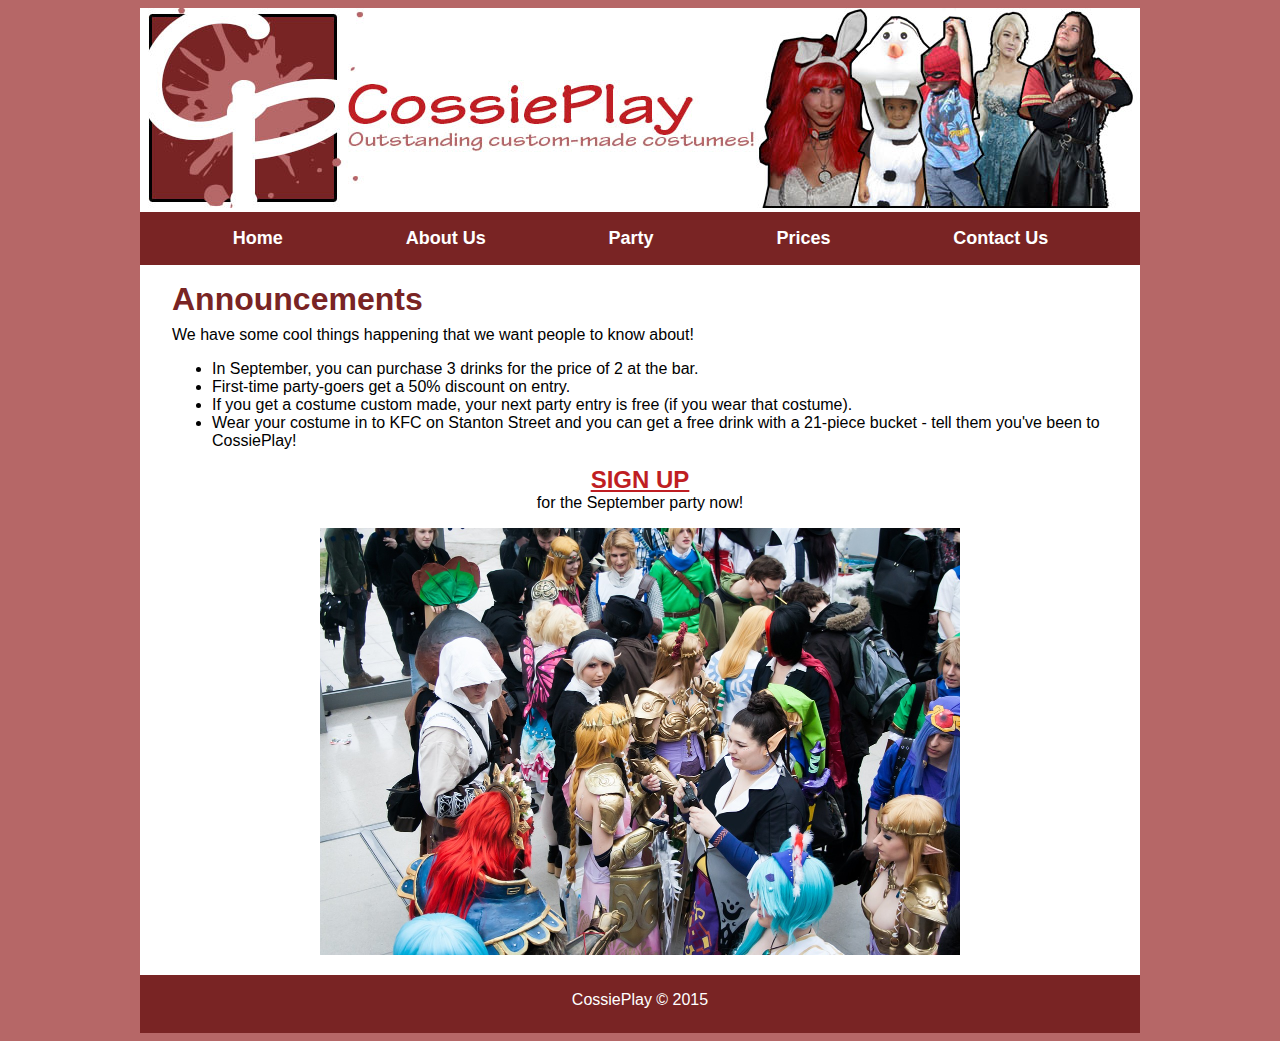
<file: index.html>
<!doctype html>
<html>
<head>
<meta charset="UTF-8">
<title>CossiePlay: Home</title>
<link href="style1.css" rel="stylesheet" type="text/css">
</head>

<body>
<div class="container">
	<div class="header">
   	  	<p><img src="images/header.jpg" width="1000" height="200" alt="CossiePlay header"/></p>
    </div><!-- end of header div -->
    
    <div class="navigation">
		<ul>
    		<li><a href="index.html">Home</a></li>
        	<li><a href="about.html">About Us</a></li>
            <li><a href="party.html">Party</a></li>
            <li><a href="prices.html">Prices</a></li>
        	<li><a href="contact.html">Contact Us</a></li>
    	</ul>
 	</div><!-- end of navigation div -->
 
 	<div id="bodycontent">
    	<h1>Announcements</h1>
        <p>We have some cool things happening that we want people to know about!</p>
        <ul>
        	<li>In September, you can purchase 3 drinks for the price of 2 at the bar.</li>
            <li>First-time party-goers get a 50% discount on entry.</li>
            <li>If you get a costume custom made, your next party entry is free (if you wear that costume).</li>
            <li>Wear your costume in to KFC on Stanton Street and you can get a free drink with a 21-piece bucket - tell them you've been to CossiePlay!</li>
         </ul>
         
         <div id="homephoto">
         	<p><strong><a href="party.html">SIGN UP</a></strong><br>
            for the September party now!</p>
         	<p><img src="images/book-fair-678264_1280.jpg" width="640" height="427" alt="Group of party-goers"/></p>
         </div><!-- end to homephoto div -->
    </div><!-- end of bodycontent div -->
    
    <div id="footer">
    	<p>CossiePlay &copy; 2015</p>
    </div><!-- end of footer div -->
</div><!-- end of container div -->
</body>
</html>
</file>
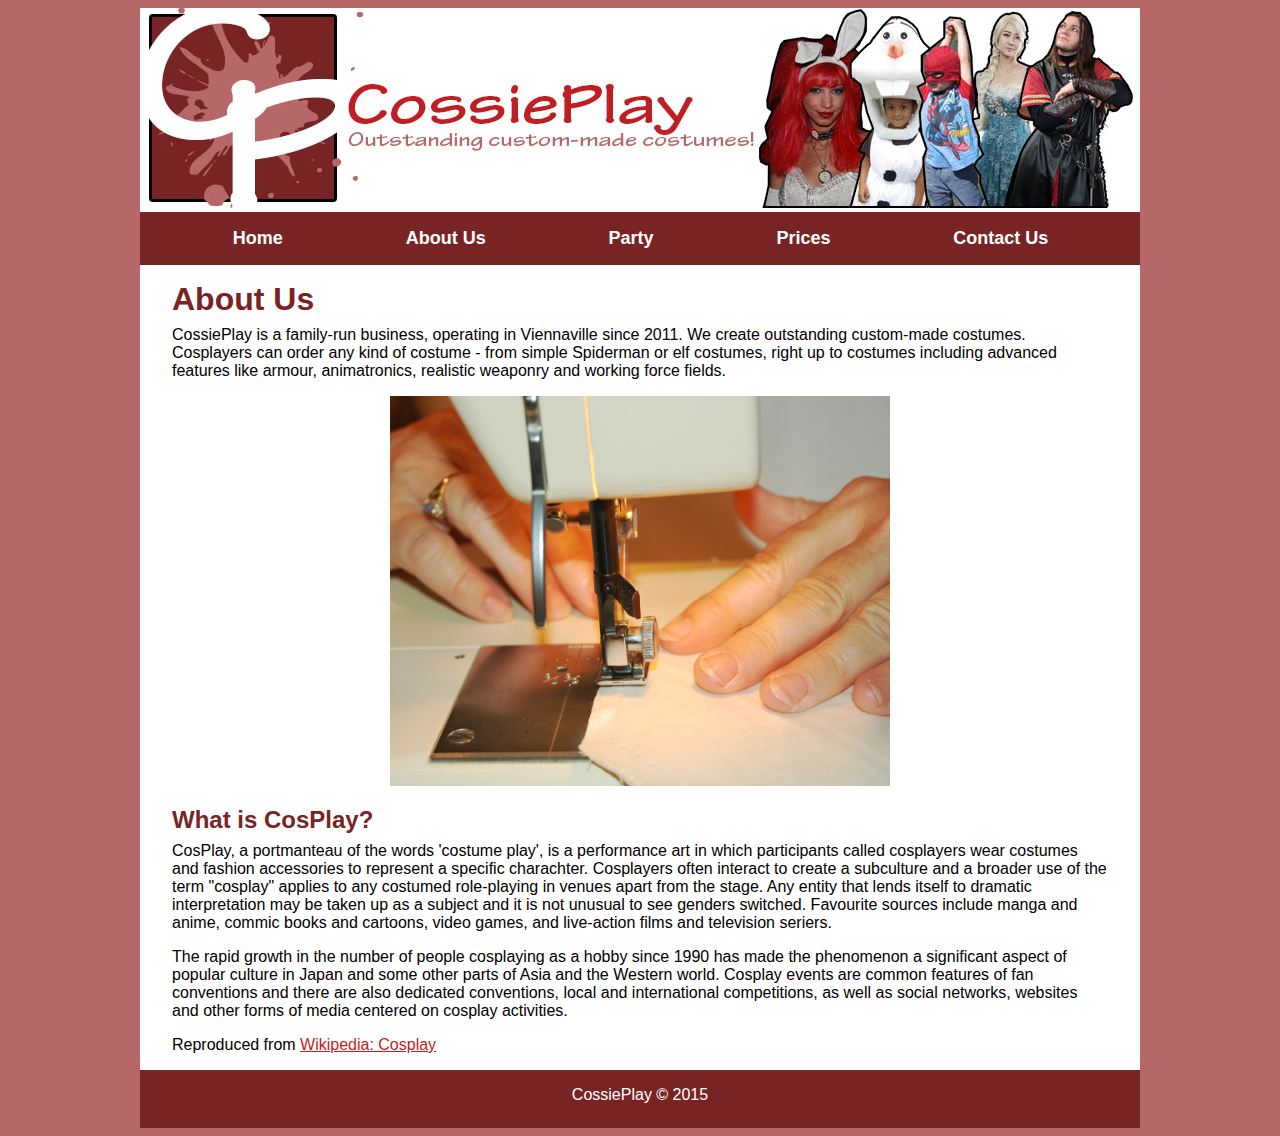
<file: about.html>
<!doctype html>
<html>
<head>
<meta charset="UTF-8">
<title>CossiePlay: About</title>
<link href="style1.css" rel="stylesheet" type="text/css">
</head>

<body>
<div class="container">
	<div class="header">
   	  	<p><img src="images/header.jpg" width="1000" height="200" alt="CossiePlay header"/></p>
    </div><!-- end of header div -->
    
    <div class="navigation">
		<ul>
    		<li><a href="index.html">Home</a></li>
        	<li><a href="about.html">About Us</a></li>
            <li><a href="party.html">Party</a></li>
            <li><a href="prices.html">Prices</a></li>
        	<li><a href="contact.html">Contact Us</a></li>
    	</ul>
 	</div><!-- end of navigation div -->
    
    <div id="bodycontent">
    	<h1>About Us</h1>
        <p>CossiePlay is a family-run business, operating in Viennaville since 2011. We create outstanding custom-made costumes. Cosplayers can order any kind of costume - from simple Spiderman or elf costumes, right up to costumes including advanced features like armour, animatronics, realistic weaponry and working force fields.</p>
        
        <div id="sewing">
        	<p><img src="images/sewing-hands-1418016.jpg" width="500" height="390" alt="Sewing hands"/></p>
        </div><!-- end of sewing picture div -->
        
        <h2>What is CosPlay?</h2>
        <p>CosPlay, a portmanteau of the words 'costume play', is a performance art in which participants called cosplayers wear costumes and fashion accessories to represent a specific charachter. Cosplayers often interact to create a subculture and a broader use of the term "cosplay" applies to any costumed role-playing in venues apart from the stage. Any entity that lends itself to dramatic interpretation may be taken up as a subject and it is not unusual to see genders switched. Favourite sources include manga and anime, commic books and cartoons, video games, and live-action films and television seriers.</p>
        <p>The rapid growth in the number of people cosplaying as a hobby since 1990 has made the phenomenon a significant aspect of popular culture in Japan and some other parts of Asia and the Western world. Cosplay events are common features of fan conventions and there are also dedicated conventions, local and international competitions, as well as social networks, websites and other forms of media centered on cosplay activities.</p>
      <p>Reproduced from <a href="https://en.wikipedia.org/wiki/Cosplay">Wikipedia: Cosplay</a></p>
	</div><!-- end of bodycontent div -->
    
    <div id="footer">
    	<p>CossiePlay &copy; 2015</p>
    </div><!-- end of footer div -->
</div><!-- end of container div -->     
</body>
</html>
</file>
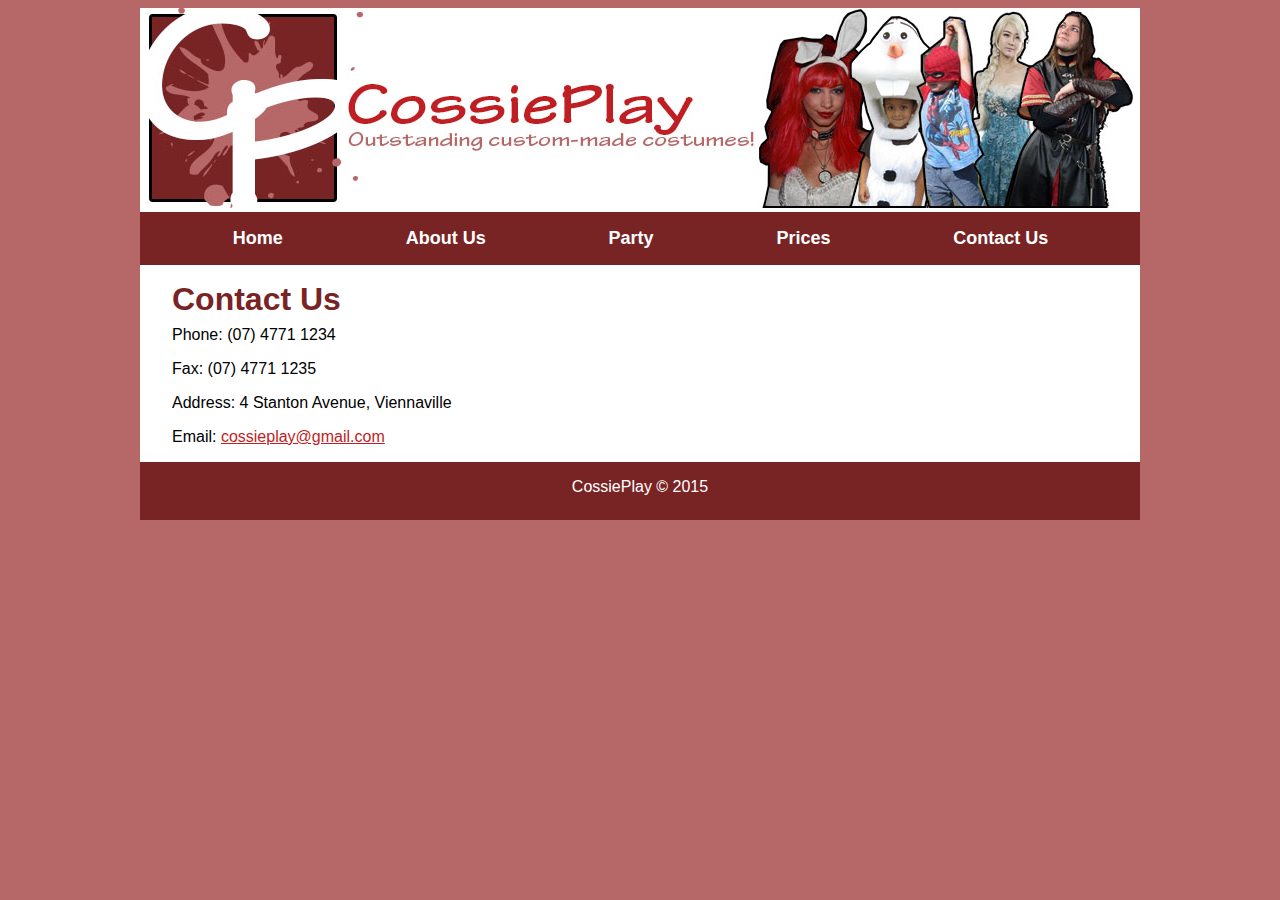
<file: contact.html>
<!doctype html>
<html>
<head>
<meta charset="UTF-8">
<title>CossiePlay: Contact</title>
<link href="style1.css" rel="stylesheet" type="text/css">
</head>

<body>
<div class="container">
	<div class="header">
   	  	<p><img src="images/header.jpg" width="1000" height="200" alt="CossiePlay header"/></p>
    </div><!-- end of header div -->
    
    <div class="navigation">
		<ul>
    		<li><a href="index.html">Home</a></li>
        	<li><a href="about.html">About Us</a></li>
            <li><a href="party.html">Party</a></li>
            <li><a href="prices.html">Prices</a></li>
        	<li><a href="contact.html">Contact Us</a></li>
    	</ul>
 	</div><!-- end of navigation div -->
    
    <div id="bodycontent">
    	<h1>Contact Us</h1>
        <p>Phone: (07) 4771 1234</p>
        <p>Fax: (07) 4771 1235</p>
        <p>Address: 4 Stanton Avenue, Viennaville</p>
        <p>Email: <a href="mailto:cossieplay@gmail.com">cossieplay@gmail.com</a></p>
    </div><!-- end to body content div -->
    
    <div id="footer">
    	<p>CossiePlay &copy; 2015</p>
    </div><!-- end of footer div -->
</div><!-- end of container div -->    
</body>
</html>
</file>
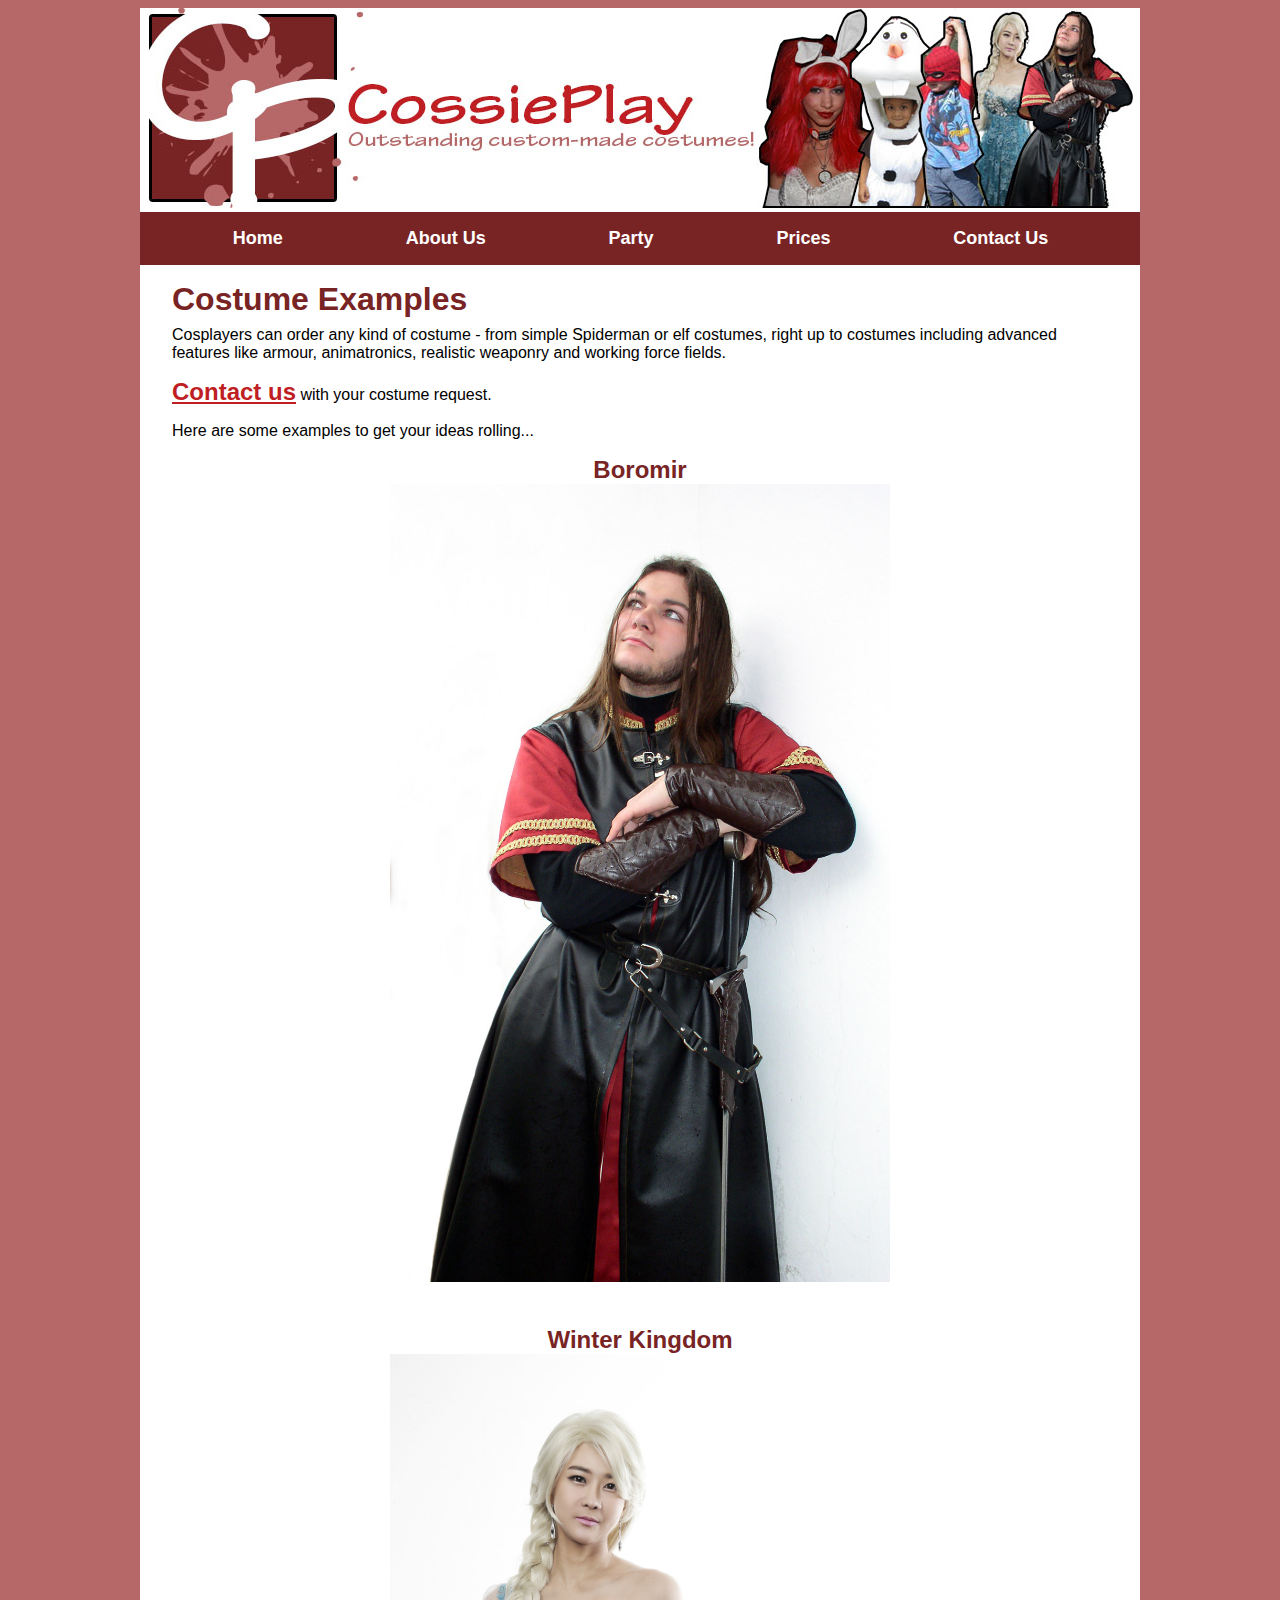
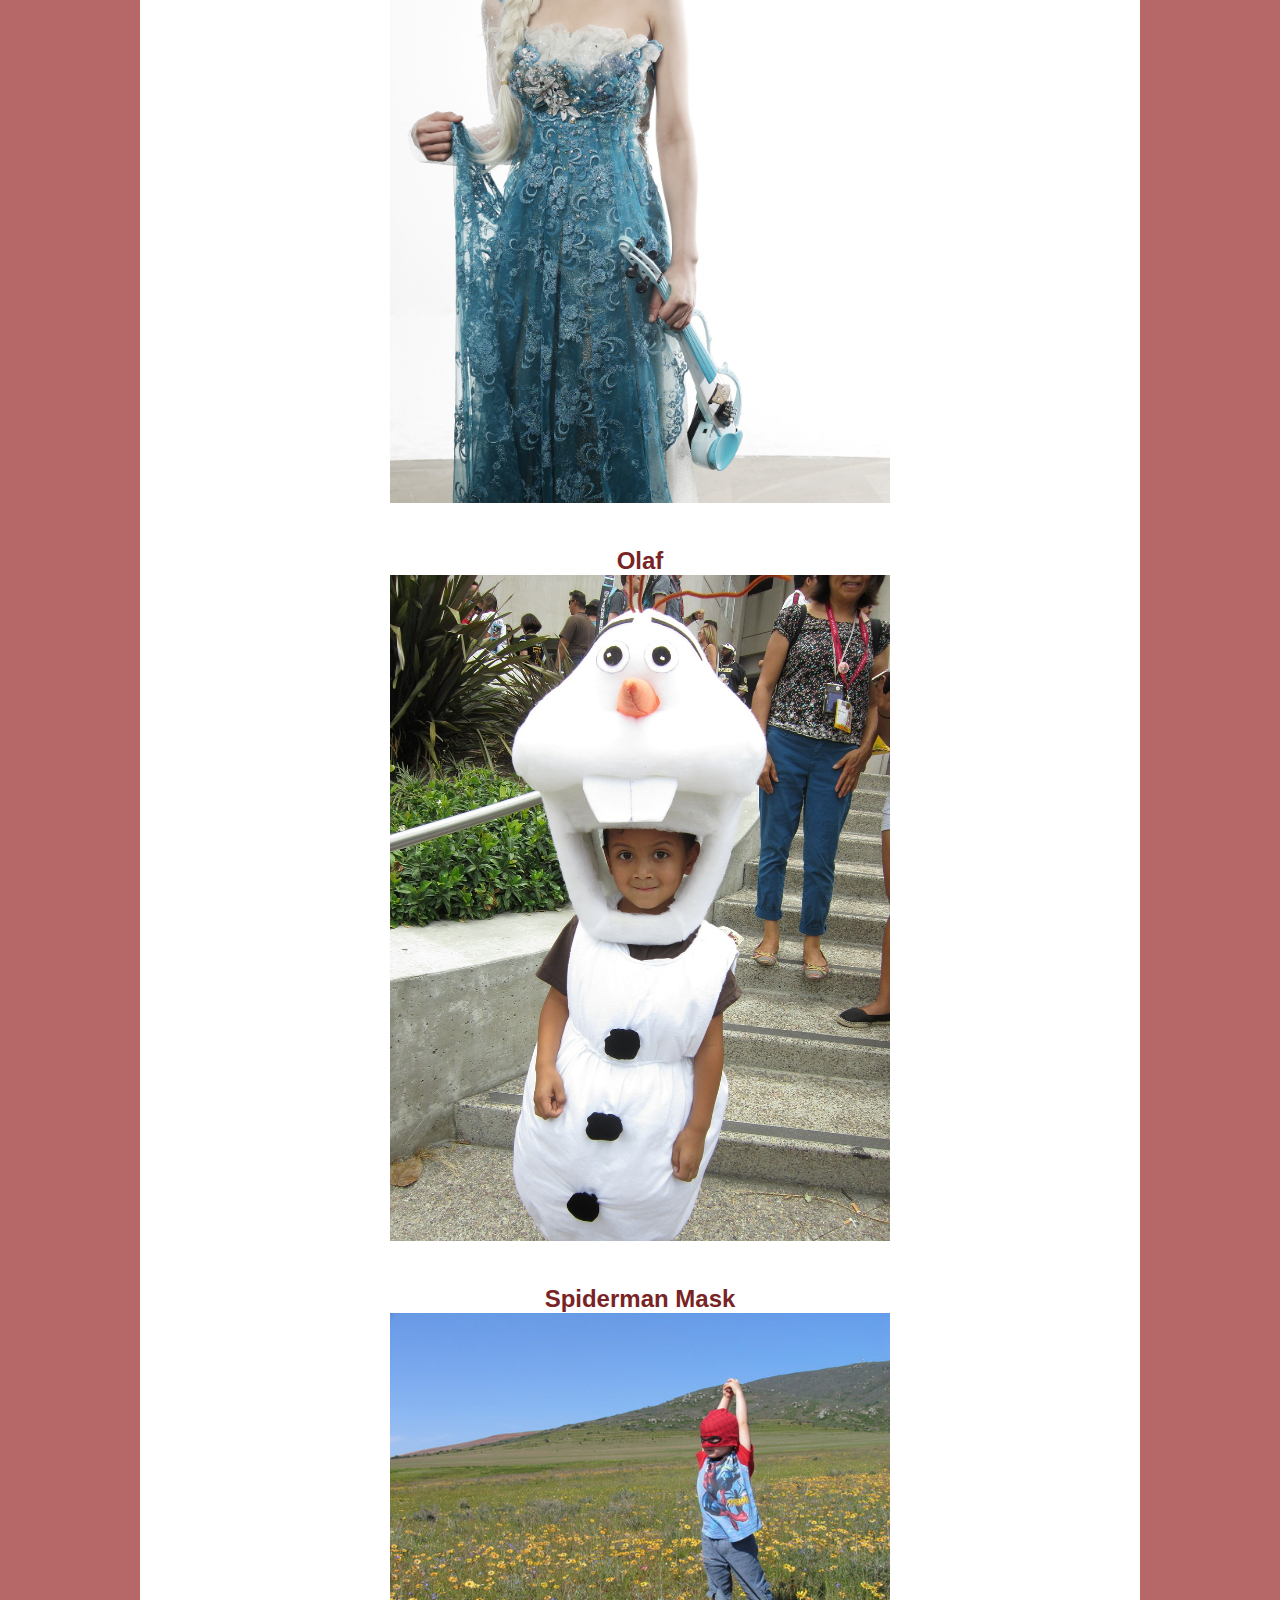
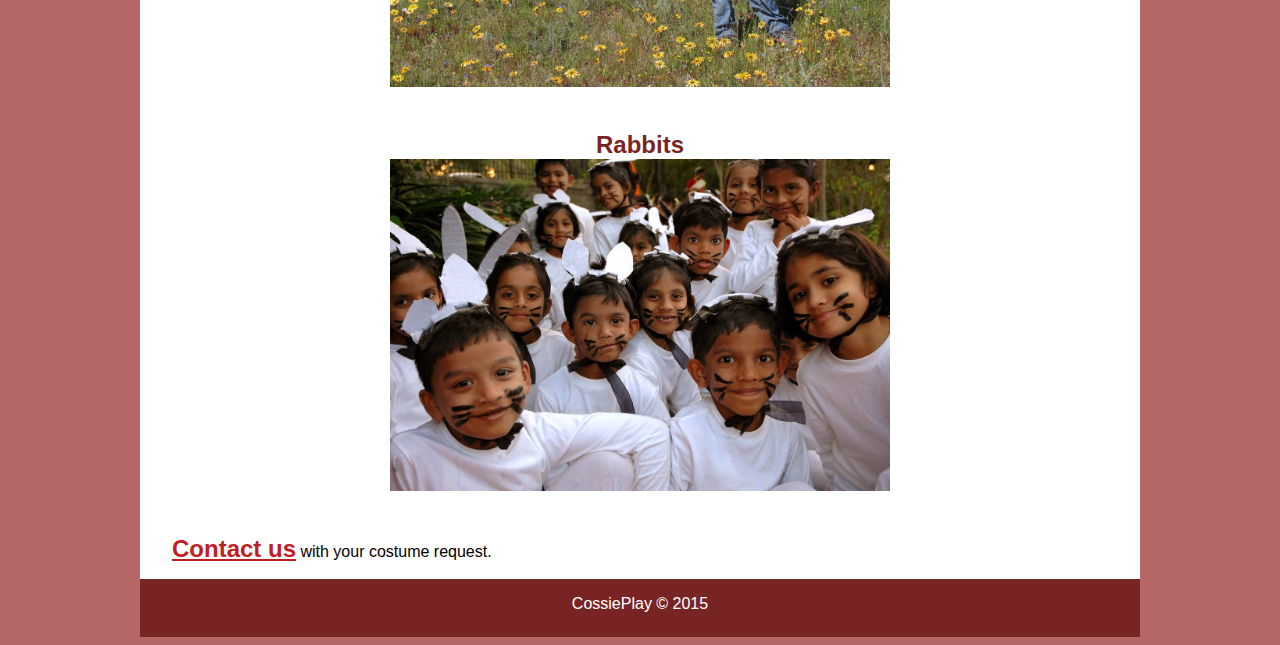
<file: examples.html>
<!doctype html>
<html>
<head>
<meta charset="UTF-8">
<title>CossiePlay: Costumes</title>
<link href="style1.css" rel="stylesheet" type="text/css">
</head>

<body>
<div class="container">
	<div class="header">
   	  	<p><img src="images/header.jpg" width="1000" height="200" alt="CossiePlay header"/></p>
    </div><!-- end of header div -->
    
    <div class="navigation">
		<ul>
    		<li><a href="index.html">Home</a></li>
        	<li><a href="about.html">About Us</a></li>
            <li><a href="party.html">Party</a></li>
            <li><a href="prices.html">Prices</a></li>
        	<li><a href="contact.html">Contact Us</a></li>
    	</ul>
 	</div><!-- end of navigation div -->
    
    <div id="bodycontent">
    	<h1>Costume Examples</h1>
        <p>Cosplayers can order any kind of costume - from simple Spiderman or elf costumes, right up to costumes including advanced features like armour, animatronics, realistic weaponry and working force fields.</p>
        <p><strong><a href="contact.html">Contact us</a></strong> with your costume request.</p>
        <p>Here are some examples to get your ideas rolling...</p>
        <div class="costumecontent">
        	<h2>Boromir</h2>
        	<p class="costume"><img src="images/boromir-4-1478698.jpg" width="500" height="798" alt="Boromir costume example"/></p>
            
            <h2>Winter Kingdom</h2>
        	<p class="costume"><img src="images/winter-kingdom-798279_1920.jpg" width="500" height="749" alt="Winter kingdom costume example"/></p>
        
        	<h2>Olaf</h2>
        	<p class="costume"><img src="images/olaf-630522_1280.jpg" width="500" height="666" alt="Olaf costume example"/></p>
        	       
        	<h2>Spiderman Mask</h2>
        	<p class="costume"><img src="images/spiderman-in-nature-2-1258899-640x480.jpg" width="500" height="374" alt="Spiderman mask"/></p>
            
            <h2>Rabbits</h2>
            <p class="costume"><img src="images/we-re-rabbits-1439192-1279x850.jpg" width="500" height="332" alt="Kids dressed as rabbits"/></p>
      </div><!-- end of costumecontent div -->
        
         <p><strong><a href="contact.html">Contact us</a></strong> with your costume request.</p>
         
	</div><!-- end to body content div -->
    
    <div id="footer">
    	<p>CossiePlay &copy; 2015</p>
    </div><!-- end of footer div -->
</div><!-- end of container div -->    
</body>
</html>
</file>
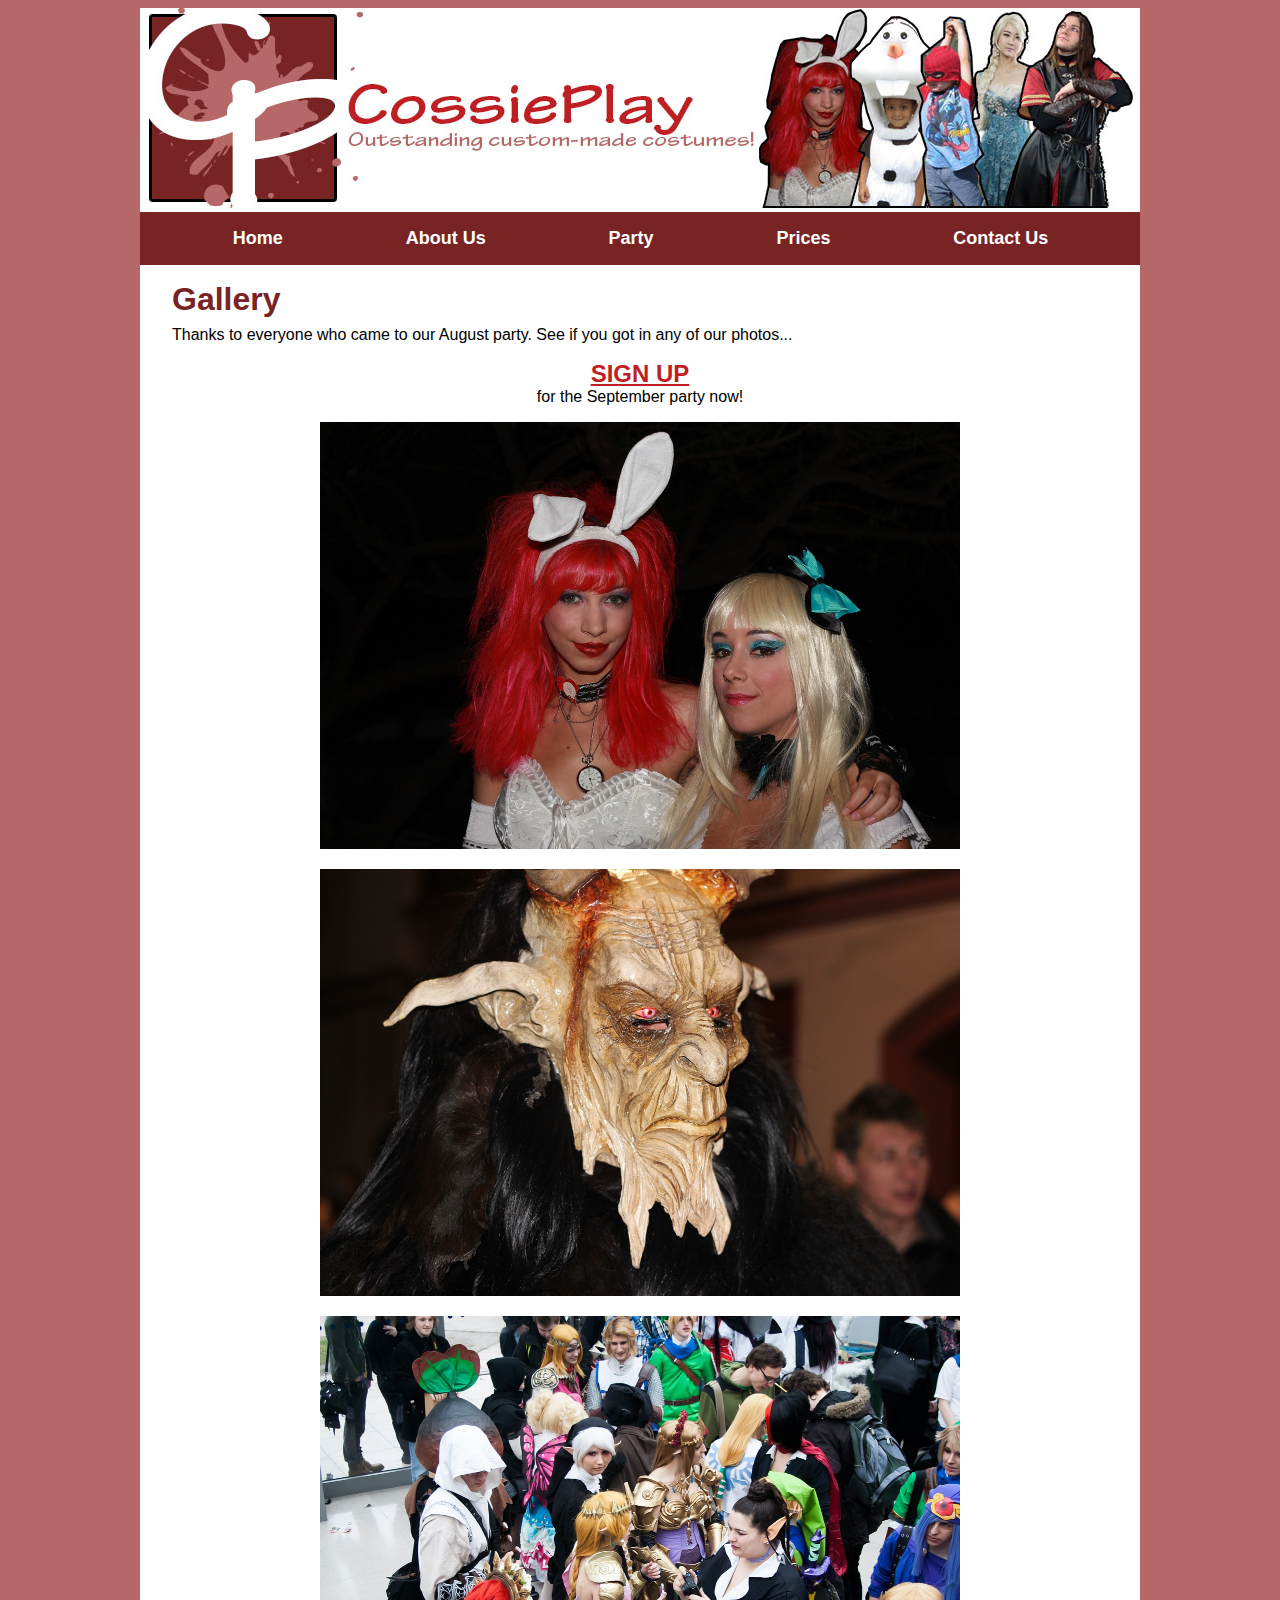
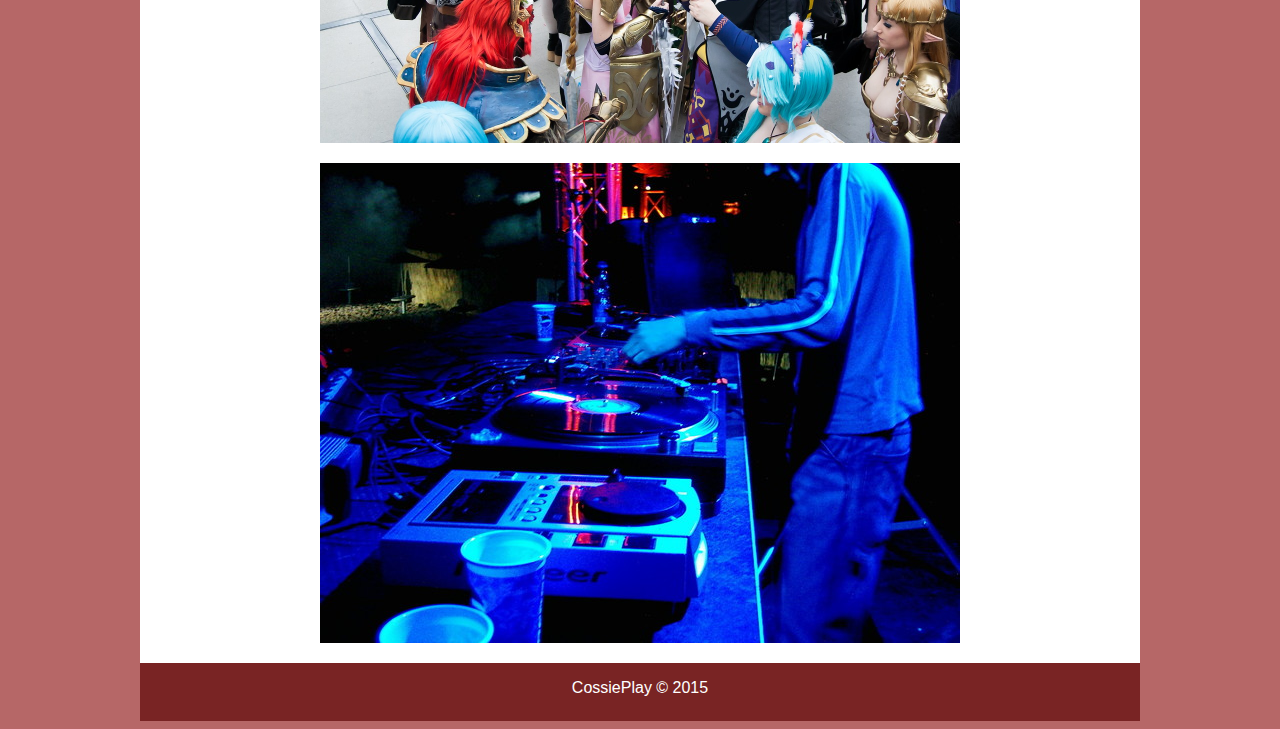
<file: gallery.html>
<!doctype html>
<html>
<head>
<meta charset="UTF-8">
<title>CossiePlay: Contact</title>
<link href="style1.css" rel="stylesheet" type="text/css">
</head>

<body>
<div class="container">
	<div class="header">
   	  	<p><img src="images/header.jpg" width="1000" height="200" alt="CossiePlay header"/></p>
    </div><!-- end of header div -->
    
    <div class="navigation">
		<ul>
    		<li><a href="index.html">Home</a></li>
        	<li><a href="about.html">About Us</a></li>
            <li><a href="party.html">Party</a></li>
            <li><a href="prices.html">Prices</a></li>
        	<li><a href="contact.html">Contact Us</a></li>
    	</ul>
 	</div><!-- end of navigation div -->
    
    <div id="bodycontent">
    	<h1>Gallery</h1>
        <p>Thanks to everyone who came to our August party. See if you got in any of our photos...</p>
        	<div class="gallery">
            	<p><strong><a href="party.html">SIGN UP</a></strong><br>
       			 for the September party now!</p>
        		<p><img src="images/alice-in-wonderland-872612_1280.jpg" width="640" height="427" alt="Bunny and Alice in Wonderland"/></p>
                <p><img src="images/devils-570861_1280.jpg" width="640" height="427" alt="Guy in devil mask"/></p>
       		 	<p><img src="images/book-fair-678264_1280.jpg" width="640" height="427" alt="Group of party-goers"/></p>
        		<p><img src="images/party-1506740-640x480.jpg" width="640" height="480" alt="DJ"/></p>
        	</div><!-- end to gallery div -->
	</div><!-- end to body content div -->
    
    <div id="footer">
    	<p>CossiePlay &copy; 2015</p>
    </div><!-- end of footer div -->
</div><!-- end of container div -->    
</body>
</html>
</file>
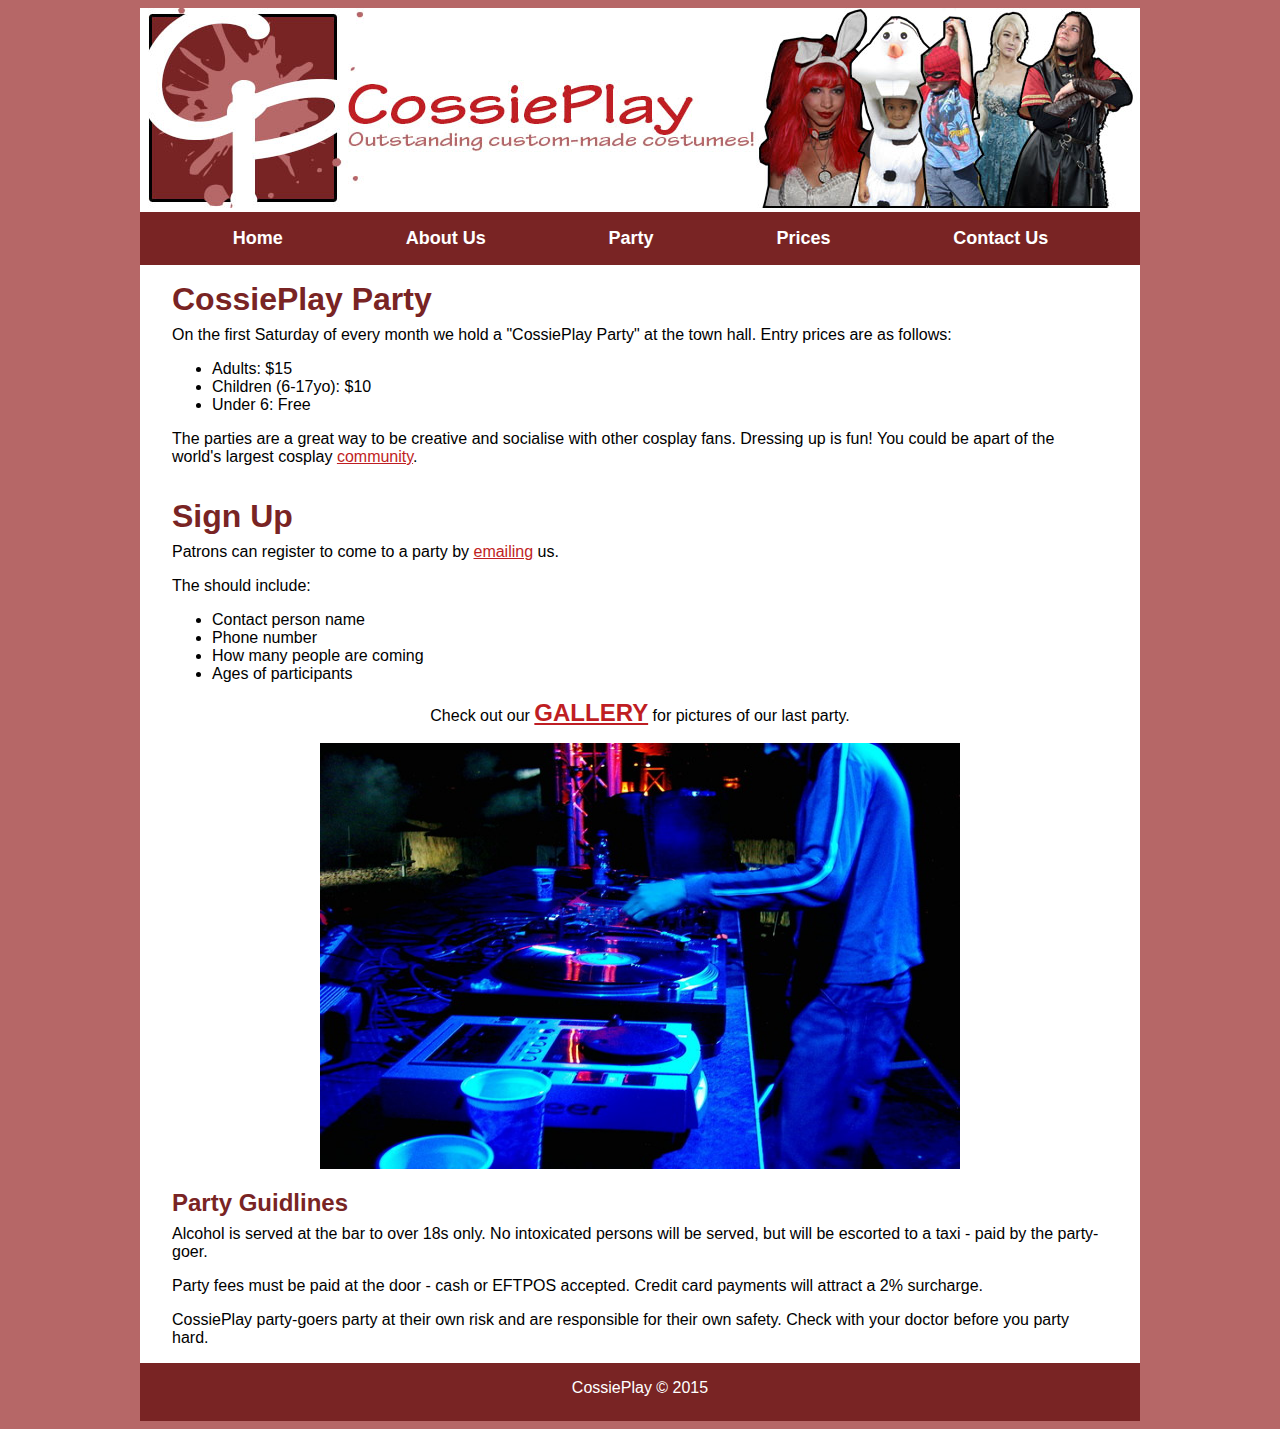
<file: party.html>
<!doctype html>
<html>
<head>
<meta charset="UTF-8">
<title>CossiePlay: Party</title>
<link href="style1.css" rel="stylesheet" type="text/css">
</head>

<body>
<div class="container">
	<div class="header">
   	  	<p><img src="images/header.jpg" width="1000" height="200" alt="CossiePlay header"/></p>
    </div><!-- end of header div -->
    
    <div class="navigation">
		<ul>
    		<li><a href="index.html">Home</a></li>
        	<li><a href="about.html">About Us</a></li>
            <li><a href="party.html">Party</a></li>
            <li><a href="prices.html">Prices</a></li>
        	<li><a href="contact.html">Contact Us</a></li>
    	</ul>
 	</div><!-- end of navigation div -->
    
    <div id="bodycontent">
    	 <h1>CossiePlay Party</h1>
         <p>On the first Saturday of every month we hold a "CossiePlay Party" at the town hall. Entry prices are as follows:</p>
         <ul>
     		<li>Adults: $15</li>
            <li>Children (6-17yo): $10</li>
            <li>Under 6: Free</li>
         </ul>
         <p>The parties are a great way to be creative and socialise with other cosplay fans. Dressing up is fun! You could be apart of the world's largest cosplay <a href="http://www.cosplay.com">community</a>.</p>
         
         <h1>Sign Up</h1>
         <p>Patrons can register to come to a party by <a href="mailto:cossieplay@gmail.com">emailing</a> us.</p>
         <p>The should include:</p>
         <ul>
         	<li>Contact person name</li>
            <li>Phone number</li>
            <li>How many people are coming</li>
            <li>Ages of participants</li>
          </ul>
          
          <div id="gallery">
          	<p>Check out our <strong><a href="gallery.html">GALLERY</a></strong> for pictures of our last party.</p>
            <p><img src="images/party-1506740-640x480.jpg" width="640" height="426" alt="DJ"/></p>
          </div><!-- end of gallery div -->
          
         <h2>Party Guidlines</h2>
          <p>Alcohol is served at the bar to over 18s only. No intoxicated persons will be served, but will be escorted to a taxi - paid by the party-goer.</p>
          <p>Party fees must be paid at the door - cash or EFTPOS accepted. Credit card payments will attract a 2% surcharge.</p>
         <p>CossiePlay party-goers party at their own risk and are responsible for their own safety. Check with your doctor before you party hard.</p>
    </div><!-- end to body content div -->
    
    <div id="footer">
    	<p>CossiePlay &copy; 2015</p>
    </div><!-- end of footer div -->
</div><!-- end of container div --> 
</body>
</html>
</file>
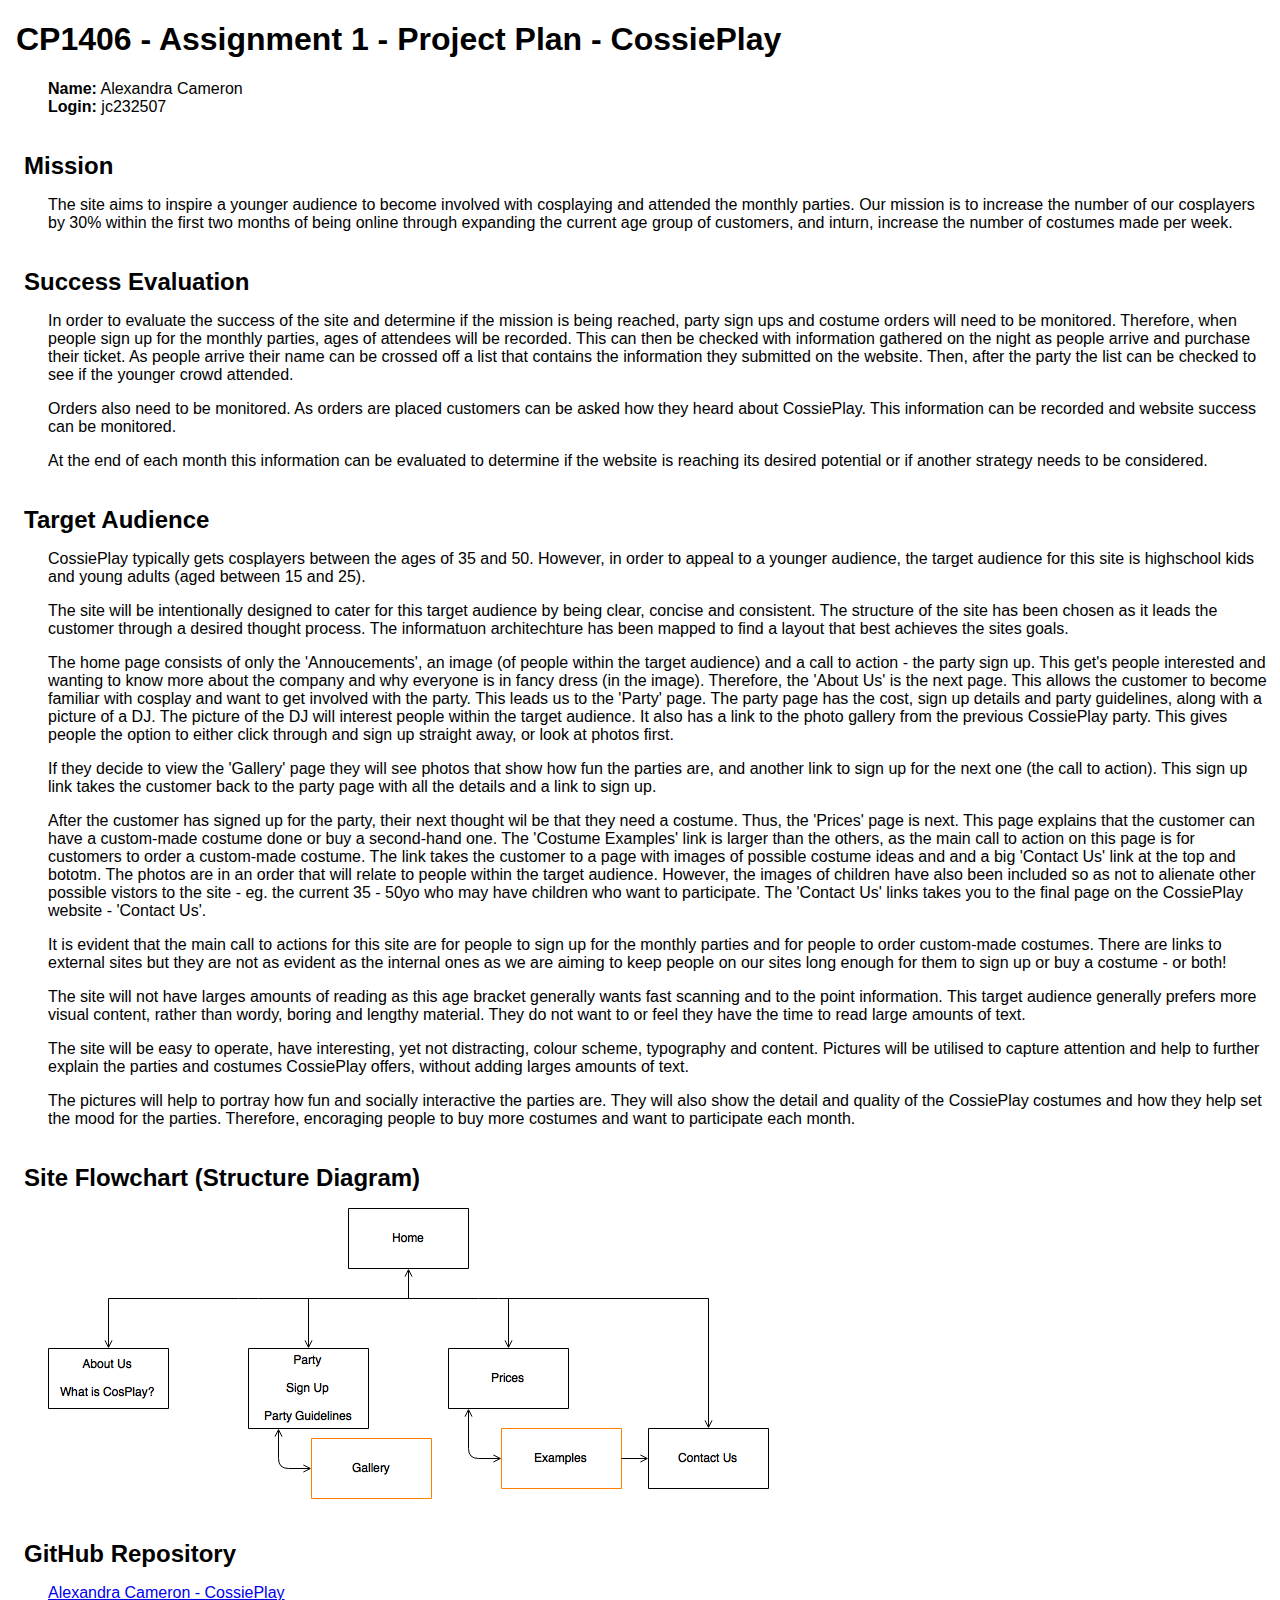
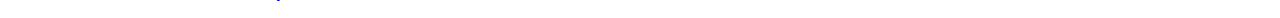
<file: plan.html>
<!doctype html>
<html>
<head>
<title>A1 Project Plan for Alexandra Cameron</title>
  <meta http-equiv="Content-Type" content="text/html; charset=iso-8859-1">
  <style type="text/css">
    body { font-family: Arial; margin-left: 3em; }
    h1, h2 { margin-left: -1em; }
    h2 { margin-top: 1.5em; margin-bottom: 0.5em; }
  </style>
</head>

<body>
<h1>CP1406 - Assignment 1 - Project Plan - CossiePlay</h1>
<p><strong>Name:</strong> Alexandra Cameron<br>
<strong>Login:</strong> jc232507</p>

<h2>Mission</h2>
<p>The site aims to inspire a younger audience to become involved with cosplaying and attended the monthly parties. Our mission is to increase the number of our cosplayers by 30% within the first two months of being online through expanding the current age group of customers, and inturn, increase the number of costumes made per week.</p>

<h2>Success Evaluation</h2>
<p>In order to evaluate the success of the site and determine if the mission is being reached, party sign ups and costume orders will need to be monitored. Therefore, when people sign up for the monthly parties, ages of attendees will be recorded. This can then be checked with information gathered on the night as people arrive and purchase their ticket. As people arrive their name can be crossed off a list that contains the information they submitted on the website. Then, after the party the list can be checked to see if the younger crowd attended.</p>
<p>Orders also need to be monitored. As orders are placed customers can be asked how they heard about CossiePlay. This information can be recorded and website success can be monitored.</p>
<p>At the end of each month this information can be evaluated to determine if the website is reaching its desired potential or if another strategy needs to be considered.
</p>

<h2>Target Audience</h2>
<p>CossiePlay typically gets cosplayers between the ages of 35 and 50. However, in order to appeal to a younger audience, the target audience for this site is highschool kids and young adults (aged between 15 and 25).</p>
<p>The site will be intentionally designed to cater for this target audience by being clear, concise and consistent. The structure of the site has been chosen as it leads the customer through a desired thought process. The informatuon architechture has been mapped to find a layout that best achieves the sites goals.</p>
<p>The home page consists of only the 'Annoucements', an image (of people within the target audience) and a call to action - the party sign up. This get's people interested and wanting to know more about the company and why everyone is in fancy dress (in the image). Therefore, the 'About Us' is the next page. This allows the customer to become familiar with cosplay and want to get involved with the party. This leads us to the 'Party' page. The party page has the cost, sign up details and party guidelines, along with a picture of a DJ. The picture of the DJ will interest people within the target audience. It also has a link to the photo gallery from the previous CossiePlay party. This gives people the option to either click through and sign up straight away, or look at photos first.</p>
<p>If they decide to view the 'Gallery' page they will see photos that show how fun the parties are, and another link to sign up for the next one (the call to action). This sign up link takes the customer back to the party page with all the details and a link to sign up.</p>
<p>After the customer has signed up for the party, their next thought wil be that they need a costume. Thus, the 'Prices' page is next. This page explains that the customer can have a custom-made costume done or buy a second-hand one. The 'Costume Examples' link is larger than the others, as the main call to action on this page is for customers to order a custom-made costume. The link takes the customer to a page with images of possible costume ideas and and a big 'Contact Us' link at the top and bototm. The photos are in an order that will relate to people within the target audience. However, the images of children have also been included so as not to alienate other possible vistors to the site - eg. the current 35 - 50yo who may have children who want to participate. The 'Contact Us' links takes you to the final page on the CossiePlay website - 'Contact Us'.</p>
<p>It is evident that the main call to actions for this site are for people to sign up for the monthly parties and for people to order custom-made costumes. There are links to external sites but they are not as evident as the internal ones as we are aiming to keep people on our sites long enough for them to sign up or buy a costume - or both!</p>
<p>The site will not have larges amounts of reading as this age bracket generally wants fast scanning and to the point information. This target audience generally prefers more visual content, rather than wordy, boring and lengthy material. They do not want to or feel they have the time to read large amounts of text.</p>
<p>The site will be easy to operate, have interesting, yet not distracting, colour scheme, typography and content. Pictures will be utilised to capture attention and help to further explain the parties and costumes CossiePlay offers, without adding larges amounts of text.</p>
<p>The pictures will help to portray how fun and socially interactive the parties are. They will also show the detail and quality of the CossiePlay costumes and how they help set the mood for the parties. Therefore, encoraging people to buy more costumes and want to participate each month.</p>

<h2>Site Flowchart (Structure Diagram)</h2>
<p><img src="images/cossieplayflowchart.png" alt="Site Flowchart"/></p>

<h2>GitHub Repository</h2>
<p><a href="http://github.com/alexandracameron/CossiePlay">Alexandra Cameron - CossiePlay</a></p>
</body>
</html>
</file>
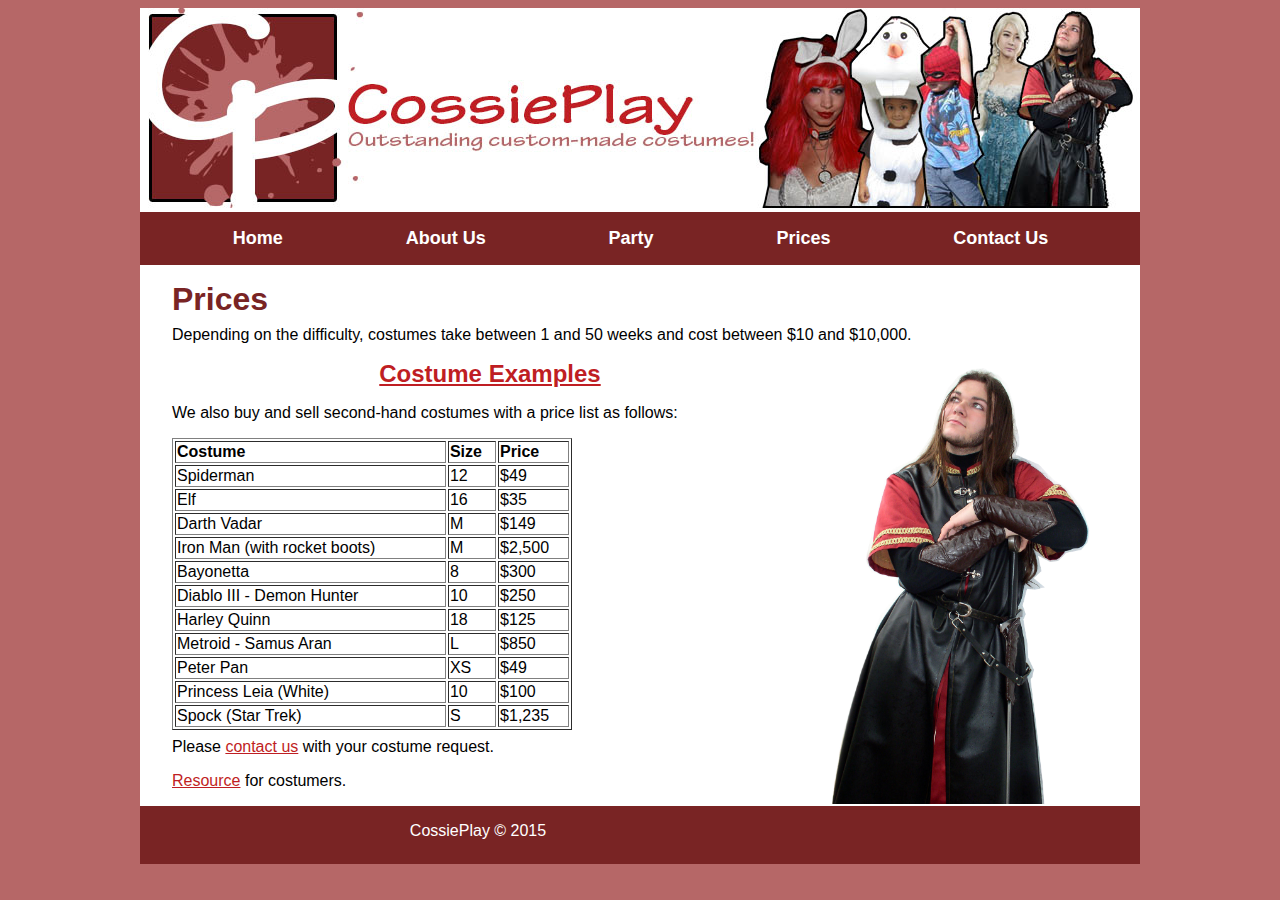
<file: prices.html>
<!doctype html>
<html>
<head>
<meta charset="UTF-8">
<title>CossiePlay: Prices</title>
<link href="style1.css" rel="stylesheet" type="text/css">
</head>

<body>
<div class="container">
	<div class="header">
   	  	<p><img src="images/header.jpg" width="1000" height="200" alt="CossiePlay header"/></p>
    </div><!-- end of header div -->
    
    <div class="navigation">
		<ul>
    		<li><a href="index.html">Home</a></li>
        	<li><a href="about.html">About Us</a></li>
            <li><a href="party.html">Party</a></li>
            <li><a href="prices.html">Prices</a></li>
        	<li><a href="contact.html">Contact Us</a></li>
    	</ul>
 	</div><!-- end of navigation div -->
    
<div id="bodycontent">
    	<h1>Prices</h1>  
		<p>Depending on the difficulty, costumes take between 1 and 50 weeks and cost between $10 and $10,000.</p>
    	<p id="boromir"><img src="images/costume.png" width="300" height="436" alt="Boromir costume"/></p>
        
    <div id="examples">
          	<p><strong><a href="examples.html">Costume Examples</a></strong></p>
        </div><!-- end of examples div -->
        
		<p>We also buy and sell second-hand costumes with a price list as follows:</p>
    <table width="400" border="1">
     		    <tbody>
     		      <tr>
     		        <td><strong>Costume</strong></td>
     		        <td><strong>Size</strong></td>
     		        <td><strong>Price</strong></td>
   		        </tr>
     		      <tr>
     		        <td>Spiderman</td>
     		        <td>12</td>
     		        <td>$49</td>
   		        </tr>
     		      <tr>
     		        <td>Elf</td>
     		        <td>16</td>
     		        <td>$35</td>
   		        </tr>
     		      <tr>
     		        <td>Darth Vadar</td>
     		        <td>M</td>
     		        <td>$149</td>
   		        </tr>
     		      <tr>
     		        <td>Iron Man (with rocket boots)</td>
     		        <td>M</td>
     		        <td>$2,500</td>
   		        </tr>
     		      <tr>
     		        <td>Bayonetta</td>
     		        <td>8</td>
     		        <td>$300</td>
   		        </tr>
     		      <tr>
     		        <td>Diablo III - Demon Hunter</td>
     		        <td>10</td>
     		        <td>$250</td>
   		        </tr>
     		      <tr>
     		        <td>Harley Quinn</td>
     		        <td>18</td>
     		        <td>$125</td>
   		        </tr>
     		      <tr>
     		        <td>Metroid - Samus Aran</td>
     		        <td>L</td>
     		        <td>$850</td>
   		        </tr>
     		      <tr>
     		        <td>Peter Pan</td>
     		        <td>XS</td>
     		        <td>$49</td>
   		        </tr>
     		      <tr>
     		        <td>Princess Leia (White)</td>
     		        <td>10</td>
     		        <td>$100</td>
   		        </tr>
     		      <tr>
     		        <td>Spock (Star Trek)</td>
     		        <td>S</td>
     		        <td>$1,235</td>
   		        </tr>
   		      </tbody>
   		    </table>
        
        <p>Please <a href="contact.html">contact us</a> with your costume request.</p>
        <p><a href="http://cosplaytutorial.com/index.php">Resource</a> for costumers.</p>
    </div><!-- end to body content div -->
    
    <div id="footer">
    	<p>CossiePlay &copy; 2015</p>
    </div><!-- end of footer div -->
</div><!-- end of container div -->     
</body>
</html>
</file>
<file: style1.css>
/* content */
body {
	background-color: #b66767;
}

.container { 
	width: 1000px;
	background-color: #ffffff;
	margin: 0;
	padding: 0;
	font-family: arial, helvetica, sans-serif;
	margin-left: auto;
	margin-right: auto;
}

#bodycontent {
	margin: 1em 2em;
}

p {
	margin-top: 0.5em;
}

/* headings */
h1 {
	color: #792424;
	font-family: "trebuchet MS", arial, helvetica, sans-serif;
	margin: 0;
	padding: 0;
}

h2,h3,h4,h5,h6 {
	color: #792424;
	margin: 0;
}

p + h1 {
	margin-top: 1em;
}

/* header */
.header p {
	margin-bottom: 0
}

/* navigation */
.navigation {
	padding: 1em 2em;
	background-color: #792424;
}

.navigation ul {
	margin: 0;
	padding: 0;
}
	
.navigation li {
	display: inline;
	margin-right: 3.6em;
	margin-left: 3.8em;
}

.navigation li a {
	color: #ffffff;
	text-decoration: none;
	font-size: 18px;
	font-weight: bold;
	
}

.navigation li a:hover {
	color: #b66767;
}

/* links */
a:link { color: #bf1e23; }
a:visited { color: #bf1e23; }
a:focus { color: #b66767 }
a:hover { color: #b66767 }
a:active { color: #792424 }

strong a {
	font-size: 24px;
}

#examples {
	text-align: center;
}

/* pictures */
#gallery {
	text-align: center;
}
#sewing {
	text-align: center;
}

#homephoto {
	text-align: center;
}

.gallery {
	text-align: center;
}

.costume {
	text-align: center;
	margin-top: 0;
	margin-bottom: 2.5em;
}

.costumecontent {
	margin: 0;
	text-align: center;
}

#boromir {
	float: right;
}

/* footer */
#footer {
	padding: 0.5em;
	color: #ffffff;
	background-color: #792424;
	text-align: center;
}
</file>
